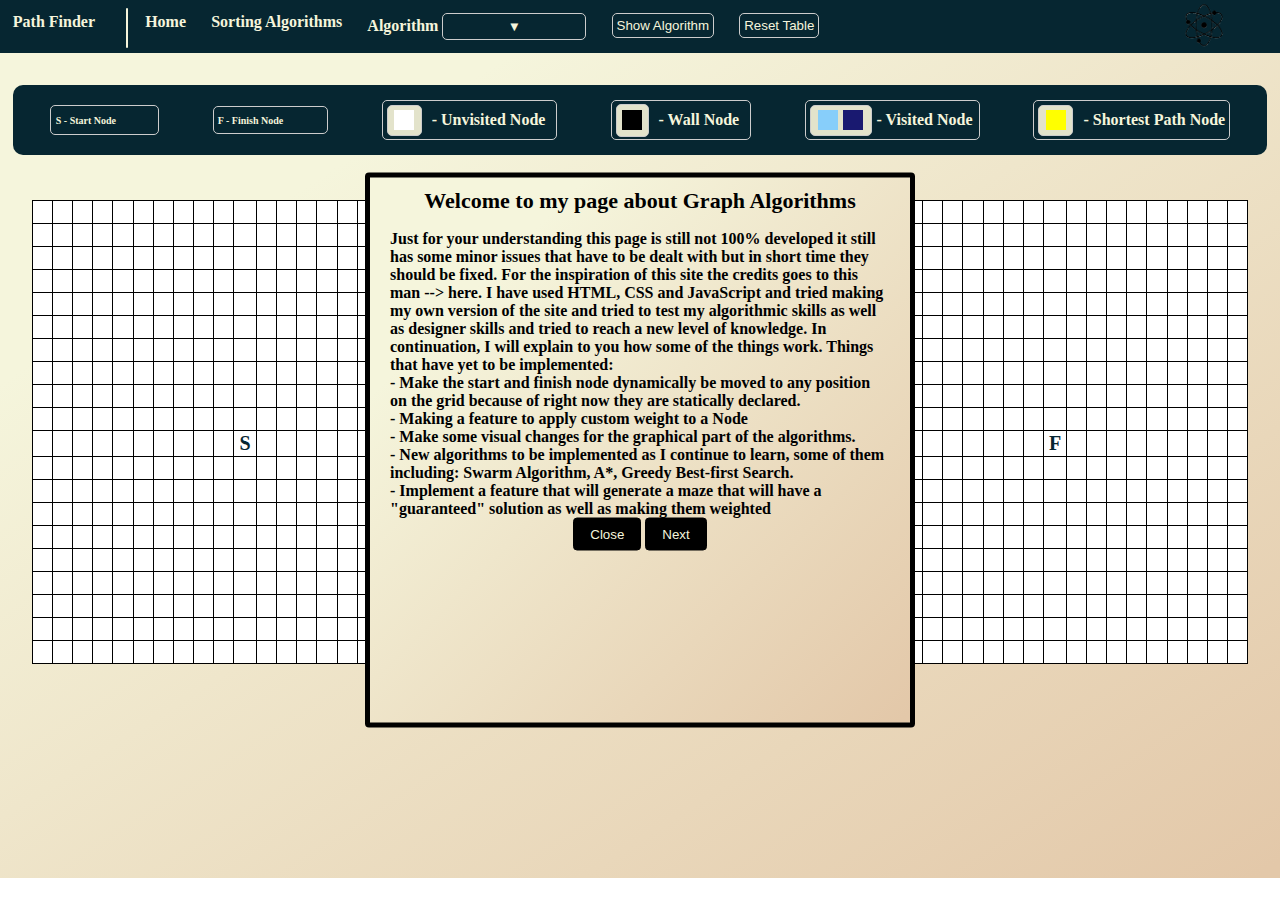
<file: graphAlgoritms.html>
<!DOCTYPE html>
<html lang="en">
<head>
    <meta charset="UTF-8">
    <title>GraphAlgorithms</title>
    <link rel="stylesheet" href="graphAlgorithmCSS.css">
    <link rel="icon" type="image/x-icon" href="imageNeutron2.png">
    <script src="PathFinderAlgorithms.js"></script>
<!--    <script src="https://cdn.jsdelivr.net/npm/animejs@3.2.2/lib/anime.min.js"></script>-->
</head>
<body>
<div id="tutorialPage">
    <h1>Welcome to my page about Graph Algorithms</h1>
    <p id="paragraphTutorial">Just for your understanding this page is still not 100%
        developed it still has some minor issues that have to be dealt with
        but in short time they should be fixed. For the inspiration of this site the
        credits goes to this man --> <a id="clementCSS" href="https://www.linkedin.com/in/clementmihailescu/" target="_blank">here</a>. I have used HTML, CSS and JavaScript
        and tried making my own version of the site and tried to test my algorithmic skills
        as well as designer skills and tried to reach a new level of knowledge.
        In continuation, I will explain to you how some of the things work.
        Things that have yet to be implemented:
        <br>
        - Make the start and finish node dynamically be moved to any position on the grid
        because of right now they are statically declared.
        <br>
        - Making a feature to apply custom weight to a Node
        <br>
        - Make some visual changes for the graphical part of the algorithms.
        <br>
        - New algorithms to be implemented as I continue to learn, some of them including: Swarm Algorithm,
        A*, Greedy Best-first Search.
        <br>
        - Implement a feature that will generate a maze that will have a "guaranteed" solution as well as making them
        weighted
        <br>
        <span id="tutorialChoosePage">
            <button class="btn" onclick="turnOffTutorial(this)">Close</button>
            <button class="btn" onclick="nextPage()">Next</button>
        </span>
    </p>
</div>
<nav id="navigationBar">
    <div><span id="nameSite">Path Finder</span></div>
    <div id="divSeparateNameHome"></div>
    <div><a href="index.html">Home</a></div>
    <div><a href="SortingAlgorithms.html">Sorting Algorithms</a></div>
    <div>
        <label>Algorithm
            <select id="chooseAlgorithm">
                <option selected disabled>&#9660;</option>
                <option>Dijkstra's algorithm</option>
                <option>Breadth First Search</option>
                <option>Depth First Search</option>
            </select>
        </label>
    </div>
    <div id="buttonShowDiv">
        <button onclick="showPath()" id="showAlgorithmButton">Show Algorithm</button>
    </div>
    <div id="buttonClearTableDiv">
        <button onclick="clearTable()" id="clearTableButton">Reset Table</button>
    </div>

<!--WIP    <div id="buttonClearWalls">-->
<!--        <button onclick="clearWalls()" id="clearWallsButton">Clear walls</button>-->
<!--    </div>-->
    <div><img src="imageNeutron2.png" alt="Kiro is beautiful" width="50px" height="50px"></div>
</nav>
<div id="container">
    <div id="navigationLegend">
        <div class="legend-item" id="startNodeP">
            S - Start Node
        </div>
        <div class="legend-item" id="finishNodeP">
            F - Finish Node
        </div>
        <div class="legend-item" id="unvisitedNodeP">
            <span id="unvisitedNodeContainer"><span id="unvisitedNode"></span></span><span id="unvisitedNodeText"> - Unvisited Node</span>
        </div>
        <div class="legend-item" id="wallNodeP">
            <span id="wallNodeContainer"><span id="wallNode"></span></span><span id="wallNodeText"> - Wall Node</span>
        </div>
        <div class="legend-item" id="visitedNodesP">
        <span id="visitedNodeContainer">
            <span class="visitedNode"></span>
            <span class="visitedNode"></span>
        </span><span id="visitedNodeText"> - Visited Node</span>
        </div>
        <div class="legend-item" id="shortestPathNodeP">
            <span id="shortestPathNodeContainer"><span id="shortestPathNode"></span></span><span
                id="shortestPathNodeText"> - Shortest Path Node</span>
        </div>
    </div>

    <div id="descriptionAlgorithmLegend">
        <p id="makeDescription"></p>
    </div>
    <div id="tablePathFinder">
        <table id="tableGraph">

        </table>
    </div>
</div>

</body>
</html>
</file>
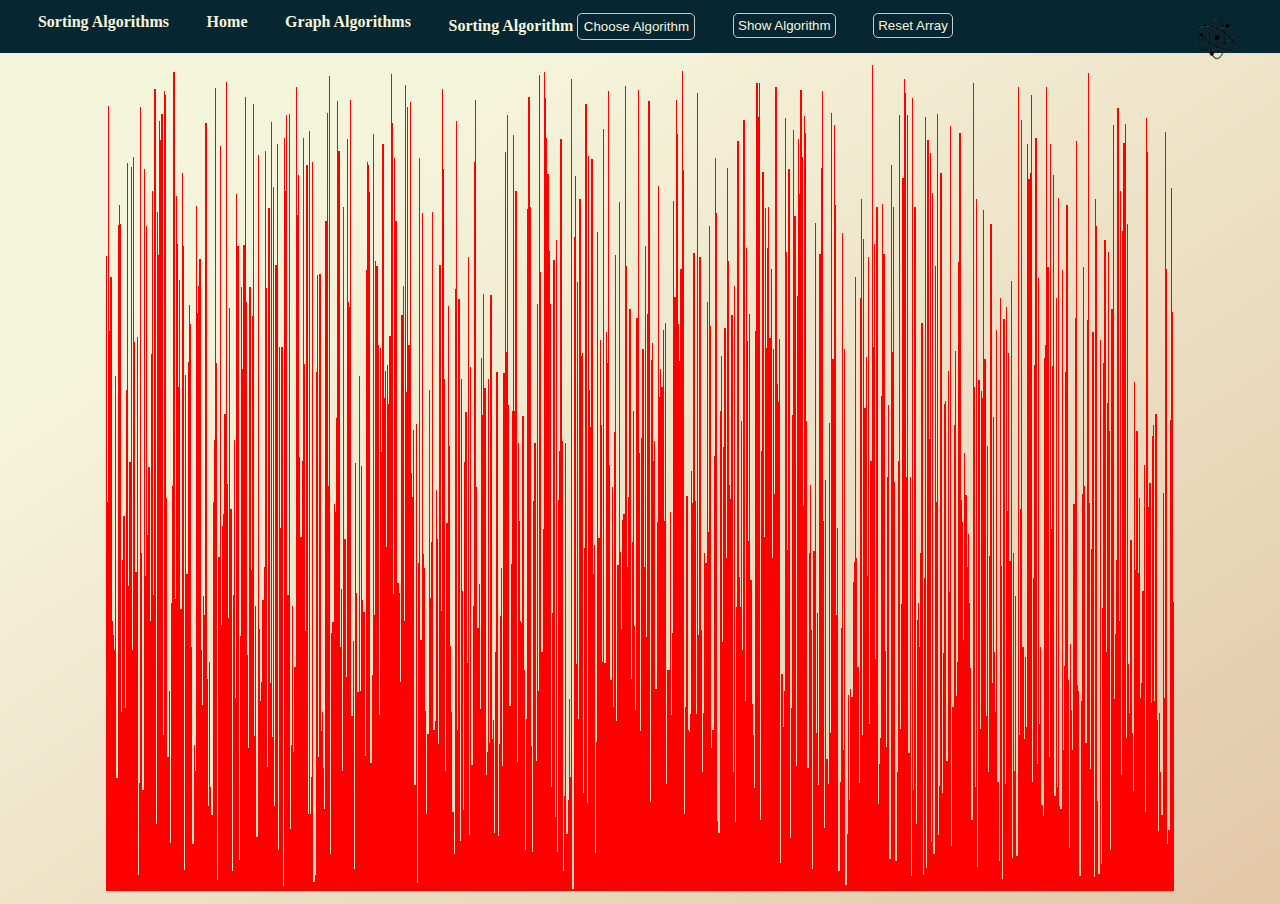
<file: SortingAlgorithms.html>
<!DOCTYPE html>
<html lang="en">
<head>
    <meta charset="UTF-8">
    <title>SortingAlgorithms</title>
    <link rel="stylesheet" href="sortingAlgorithmCSS.css">
    <script src="SortingAlgorithms.js"></script>
</head>
<body>
<nav id="navigationBar">
    <div><span id="nameSite">Sorting Algorithms</span></div>
<!--    <div id="divSeparateNameHome"></div>-->
    <div><a href="index.html">Home</a></div>
    <div><a href="graphAlgoritms.html">Graph Algorithms</a></div>
    <div>
        <label>Sorting Algorithm
            <select id="chooseAlgorithm">
                <option selected>Choose Algorithm</option>
                <option>Bubble Sort</option>
                <option>Quick Sort</option>
                <option>Insertion Sort</option>
            </select>
        </label>
    </div>

    <div id="buttonShowDiv">
        <button onclick="startSort()" id="showAlgorithmButton">Show Algorithm</button>
    </div>
    <div id="buttonClearTableDiv">
        <button onclick="clearTable()" id="clearTableButton">Reset Array</button>
    </div>

    <div><img src="imageNeutron2.png" alt="Kiro is beautiful" width="50px" height="50px"></div>
</nav>
<div id="tableSortNodes">
    <div id="divArrayGraph">

    </div>
</div>
</body>
</html>
</file>
<file: graphAlgorithmCSS.css>
body {
    margin: 0;
    font-weight: bold;
    font-family: "Comic Sans MS", cursive;
    width: 100%;
}

h1 {
    font-family: "Comic Sans MS", cursive;
}

#navigationBar {
    position: relative;
    display: flex;
    background: #062631;
    height: 40%;
    padding: 1%;
    font-family: "Comic Sans MS", cursive;
    color: beige;
}


#container {
    width: 100%; /* Fill the entire viewport width */
    max-width: 100%; /* Ensure the container doesn't exceed viewport width */
    height: 91.7vh;
    background-image: linear-gradient(to bottom right, #f5f5dc 20%, #e3c8a9 99%, #e3c8a9 100%);
    padding: 1%; /* Adjusted for responsiveness */
    color: #062631;
    box-sizing: border-box; /* Include padding in width calculation */
}


#navigationBar > div {
    margin-right: 2%;
}

#navigationBar > div:nth-of-type(3) {
    margin-left: 2%;
}

#divSeparateNameHome {
    position: absolute;
    left: calc(100px + 2%);
    top: calc(7px + 2%);
    padding: 0;
    width: 2px;
    height: 40px;
    background: beige;
    border-radius: 4px;
}

#navigationBar > div > a {
    color: beige;
    text-decoration: none;
}

#navigationBar > div:last-of-type {
    position: absolute;
    right: 2%;
    top: 0;
}

#navigationBar > div > a:hover {
    transition: color 1s;
    color: lightskyblue;
}

#chooseAlgorithm, #chooseAlgorithm option {
    appearance: none;
    -webkit-appearance: none;
    -moz-appearance: none;
    font-weight: bold;
    background-color: #062631;
    padding: 5px;
    border: 1px solid #ccc;
    border-radius: 5px;
    color: beige;
    cursor: pointer;
    text-align: center;
    transition: color 1s, border-color 1s;
}

#chooseAlgorithm:hover, #chooseAlgorithm option:hover {
    color: lightskyblue;
    font-weight: bold;
    border-color: lightskyblue;
}

#showAlgorithmButton, #clearTableButton, #clearWallsButton, #startNodeDiv {
    appearance: none;
    -webkit-appearance: none;
    -moz-appearance: none;
    background-color: #062631;
    padding: 4px;
    border: 1px solid #ccc;
    border-radius: 5px;
    color: beige;
    cursor: pointer;
    transition: color 1s, border-color 1s;
}

#showAlgorithmButton:hover, #clearTableButton:hover, #clearWallsButton:hover {
    color: lightskyblue;
    border-color: lightskyblue;
}


/* Add media queries for responsiveness */
@media only screen and (max-width: 768px) {
    #navigationBar {
        flex-wrap: wrap;
    }

    #navigationBar > div {
        margin: 5px 0;
        text-align: center;
    }

    #navigationBar > div:last-of-type {
        position: relative;
        margin-left: auto;
        margin-right: auto;
    }

    #divSeparateNameHome {
        position: static;
        margin-top: 10px;
    }
}

table, td, tr {
    border: 1px solid black;
    border-collapse: collapse;
}

.cell {
    width: 20px;
    height: 20px;
    background-color: white;
    transition: background-color 0.3s ease;
}

.visited {
    background: radial-gradient(circle, hsl(180, 100%, 80%) 0%, hsl(180, 100%, 60%) 25%, hsl(120, 100%, 40%) 50%, hsl(200, 100%, 60%) 75%, hsl(200, 100%, 80%) 100%);
}


#tableGraph span {
    padding-left: 4px;
}

#startNodeP {
    background-color: #062631;
    padding: 5px;
    border: 1px solid #ccc;
    border-radius: 5px;
    font-size: 10px;
    color: beige;
    width: 97px;
    height: 18px;
}

#finishNodeP {
    background-color: #062631;
    padding: 4px;
    font-size: 10px;
    border: 1px solid #ccc;
    border-radius: 5px;
    color: beige;
    width: 105px;
    height: 18px;
}

#wallNodeContainer {
    background-color: #e3e3cb;
    padding: 5px;
    border: 1px solid #ccc;
    border-radius: 5px;
    width: 101px;
    height: 20px;
}

#wallNodeP, #visitedNodesP {
    display: flex;
    background-color: #062631;
    padding: 4px;
    border: 1px solid #ccc;
    border-radius: 5px;
    color: beige;
    width: 130px;
    height: 30px;
}

#wallNode {
    display: block;
    width: 20px;
    height: 20px;
    background-color: black;
}

#wallNodeContainer {
    display: block;
    width: 21px;
    height: 21px;
}

#wallNodeText, #visitedNOdeText, #unvisitedNodeText, #shortestPathNodeText {
    display: flex;
    justify-content: center; /* Horizontal alignment */
    align-items: center; /* Vertical alignment */
    height: 100%; /* Ensure the span takes up full height of its parent */
    padding-left: 5px;
}

#visitedNodesP {
    display: flex;
    flex-direction: row;
    background-color: #062631;
    padding: 4px;
    border: 1px solid #ccc;
    border-radius: 5px;
    color: beige;
    width: 165px;
    height: 30px;
}

#visitedNodeContainer {
    display: flex;
    justify-content: space-evenly;
    background-color: #e3e3cb;
    padding: 4px;
    border: 1px solid #ccc;
    border-radius: 5px;
    color: beige;
    width: 52px;
    height: 21px;
}

.visitedNode:first-child {
    display: block;
    width: 20px;
    height: 20px;
    background-color: lightskyblue;
}

.visitedNode:last-child {
    display: block;
    width: 20px;
    height: 20px;
    margin-left: 2px;
    background-color: midnightblue;
}

#unvisitedNodeP {
    display: flex;
    flex-direction: row;
    background-color: #062631;
    padding: 4px;
    border: 1px solid #ccc;
    border-radius: 5px;
    color: beige;
    width: 165px;
    height: 30px;
}

#unvisitedNode {
    display: block;
    width: 20px;
    height: 20px;
    background-color: white;
}

#unvisitedNodeContainer {
    display: flex;
    justify-content: space-evenly;
    background-color: #e3e3cb;
    padding: 4px;
    border: 1px solid #ccc;
    border-radius: 5px;
    color: beige;
    width: 25px;
    height: 21px;
}

#navigationLegend {
    display: flex;
    flex-wrap: wrap;
    justify-content: space-around;
    align-items: center;
    margin: 20px 0;
    padding: 10px;
    background-color: #062631;
    color: beige;
    border-radius: 10px;
}

.legend-item {
    padding: 5px;
    border-radius: 5px;
    margin: 5px;
    display: flex;
    align-items: center;
    min-width: fit-content;
}

#unvisitedNodeContainer,
#wallNodeContainer,
#visitedNodeContainer,
#shortestPathNodeContainer {
    margin-right: 5px;
}

#unvisitedNode,
#wallNode,
.visitedNode,
#shortestPathNode {
    width: 20px;
    height: 20px;
    display: inline-block;
}

/* Media Query for responsiveness */
@media only screen and (max-width: 768px) {
    #navigationLegend {
        flex-direction: column;
        text-align: center;
    }

    .legend-item {
        margin: 5px 0;
    }
}


#shortestPathNodeP {
    display: flex;
    flex-direction: row;
    background-color: #062631;
    padding: 4px;
    border: 1px solid #ccc;
    border-radius: 5px;
    color: beige;
    width: 182px;
    height: 30px;
}

#shortestPathNodeContainer {
    display: flex;
    justify-content: space-evenly;
    background-color: #e3e3cb;
    padding: 4px;
    border: 1px solid #ccc;
    border-radius: 5px;
    color: beige;
    width: 25px;
    height: 21px;
}

#shortestPathNode {
    display: block;
    width: 20px;
    height: 20px;
    background-color: yellow;
}

#descriptionAlgorithmLegend {
    height: 20px;
    display: flex;
    justify-content: center;
    align-items: center;
    margin: 5px 0;
}

#tutorialPage {
    width: 500px;
    height: 525px;
    position: absolute;
    top: 50%;
    left: 50%;
    transform: translate(-50%, -50%);
    z-index: 1;
    background-image: linear-gradient(to bottom right, #f5f5dc 20%, #e3c8a9 99%, #e3c8a9 100%);
    border: black 5px solid;
    border-radius: 4px;
    padding: 0 20px 20px;
    font-family: "Comic Sans MS", cursive;
    font-size: 16px;
}

#tutorialPage > h1 {
    text-align: center;
    font-weight: bold;
    font-size: 22px;
    margin-top: 10px;
}

#tutorialPage > p > span {
    text-align: center;
    display: inline-block;
}

#tutorialChoosePage {
    width: 500px;
    display: flex;
    justify-content: space-evenly;
}

#tutorialChoosePage .btn {
    background-color: black;
    color: beige;
    border: 1px solid black;
    border-radius: 4px;
    padding: 8px 16px;
    cursor: pointer;
}

#tutorialChoosePage .btn:hover {
    transition: color 1s;
}

.btn2 {
    background-color: black;
    color: beige;
    border: 1px solid black;
    border-radius: 4px;
    padding: 8px 16px;
    cursor: pointer;
    margin-left: 45%;
}

#tutorialChoosePage .btn2:hover {
    transition: color 1s;
    color: lightskyblue;
}

#tablePathFinder {
    display: flex;
    justify-content: center;
    align-items: center;
    height: auto; /* Adjust height as needed */
    width: 100%;
    overflow-x: auto; /* Enable horizontal scrolling on smaller screens */
}

#tableGraph {
    width: 97%; /* Set table width to 100% */
}

#clementCSS {
    color: inherit;
    text-decoration: none;
    cursor: pointer;
}
#clementCSS:hover {
    text-decoration: underline;
}
</file>
<file: sortingAlgorithmCSS.css>
body {
    margin: 0;
    /*max-width: 1215px; !* Set max-width instead of fixed width *!*/
    width: 100%; /* Ensure width adjusts to screen size */
    font-weight: bold;
    font-family: "Comic Sans MS", cursive;
}

h1 {
    font-family: "Comic Sans MS", cursive;
}

#navigationBar {
    position: relative;
    display: flex;
    background: #062631;
    height: 40%;
    padding: 1%;
    color: beige;
}

#navigationBar > div {
    display: inline-block;
    margin-left: 2%; /* Use percentage for margin */
    margin-right: 1%;
}

#navigationBar > div:nth-of-type(3) {
    margin-left: 2%; /* Use percentage for margin */
}

#divSeparateNameHome {
    position: absolute;
    left: calc(15% + -12px); /* Use calc for dynamic positioning */
    top: 6px;
    padding: 0;
    width: 2px;
    height: 40px;
    background: beige;
    border-radius: 4px;
}

#navigationBar > div > a {
    color: beige;
    text-decoration: none;
}

#navigationBar > div:last-of-type {
    position: absolute;
    right: 2%; /* Use percentage for margin */
    margin-top: 0;
}

#navigationBar > div > a:hover {
    transition: color 1s;
    color: lightskyblue;
}

#chooseAlgorithm, #showAlgorithmButton {
    appearance: none;
    -webkit-appearance: none;
    -moz-appearance: none;
    background-color: #062631;
    padding: 5px;
    border: 1px solid #ccc;
    border-radius: 5px;
    color: beige;
    cursor: pointer;
    text-align: center;
    transition: color 1s, border-color 1s;
}

#chooseAlgorithm:hover {
    color: lightskyblue;
    border-color: lightskyblue;
}

#showAlgorithmButton:hover {
    color: lightskyblue;
    border-color: lightskyblue;
}

#showAlgorithmButton, #clearTableButton {
    appearance: none;
    -webkit-appearance: none;
    -moz-appearance: none;
    background-color: #062631;
    padding: 4px;
    border: 1px solid #ccc;
    border-radius: 5px;
    color: beige;
    cursor: pointer;
    transition: color 1s, border-color 1s;
}

#showAlgorithmButton:hover, #clearTableButton:hover {
    color: lightskyblue;
    border-color: lightskyblue;
}

#tableSortNodes {
    width: 100%; /* Fill the entire viewport width */
    max-width: 100%; /* Ensure the container doesn't exceed viewport width */
    background-image: linear-gradient(to bottom right, #f5f5dc 20%, #e3c8a9 99%, #e3c8a9 100%);
    padding: 1%; /* Adjusted for responsiveness */
    color: #062631;
    box-sizing: border-box; /* Include padding in width calculation */
    height: calc(500 + 1%);
}

#divArrayGraph {
    width: 100%; /* Take full width of the container */
    height: calc(500 + 1%);
    display: flex; /* Use flexbox */
    flex-wrap: wrap;
    justify-content: center;
    margin: auto; /* Center the div horizontally */
}


/* Media query for smaller screens */
@media screen and (max-width: 768px) {
    #navigationBar {
        flex-wrap: wrap; /* Allow navigation items to wrap */
        justify-content: space-between; /* Distribute items evenly */
        padding: 2% 5%; /* Adjust padding */
    }

    #navigationBar > div {
        margin-left: 0; /* Reset margin */
        margin-right: 0; /* Reset margin */
        margin-top: 5px; /* Adjust margin */
        width: 100%; /* Take full width */
        text-align: center; /* Center align */
    }

    #navigationBar > div:nth-of-type(3) {
        margin-top: 0; /* Reset margin */
    }

    #divSeparateNameHome {
        display: none; /* Hide separator */
    }

    #navigationBar > div:last-of-type {
        position: relative; /* Reset position */
        margin-top: 10px; /* Adjust margin */
    }
}
</file>
